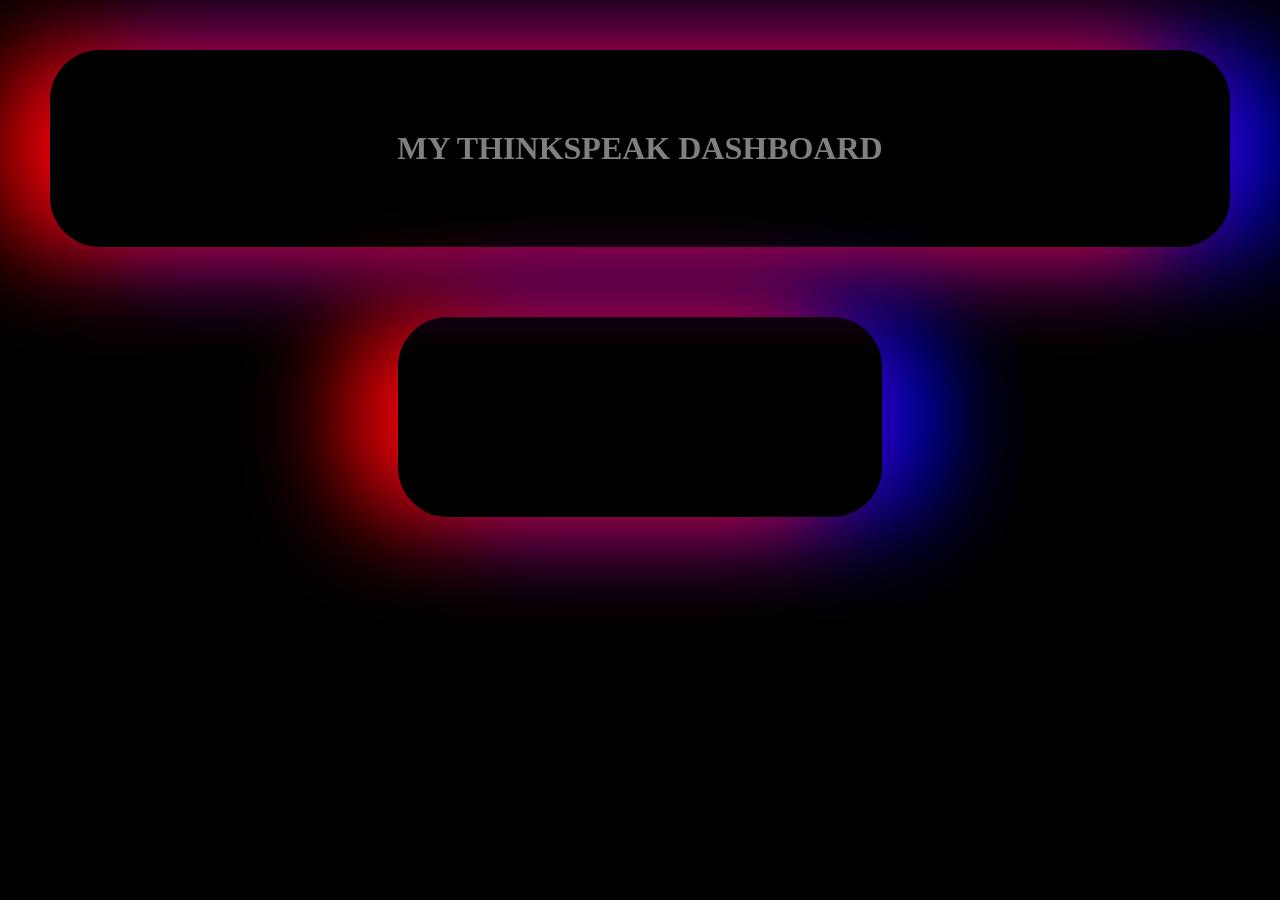
<file: Day-3/public/index.html>
<!DOCTYPE html>
<html lang="en">
<head>
    <meta charset="UTF-8">
    <meta name="viewport" content="width=device-width, initial-scale=1.0">
    <title>Index</title>
    <link rel="stylesheet" href="index.css">
    <script src="index.js"></script>

</head>
<body>
    <h1>MY THINKSPEAK DASHBOARD</h1>
    <div id="parant">
        <div id="thingspakdata"></div>
    </div>
</body>
</html>
</file>
<file: Day-3/public/index.css>
*{
    margin: 0px;
    padding: 0px;
}
body{
    /* background-image: url(media/panther.png);
    background-size: cover; */
    background-color: black;
    color: grey;
}
h1{
    text-align: center;
    padding: 80px 20px;
    margin: 50px;
    border-radius: 50px;
    box-shadow: -50px 0px 100px red,50px 0px 100px blue;
    /* background-color: gray; */
}
h1:hover{
    color: white;
    cursor: pointer;
}
#parant{
    display: flex;
    justify-content: center;
    /* background-color: cyan; */
}
#thingspakdata{
    width: 30%;
    text-align: center;
    padding: 100px 50px;
    font-size: 40px;
    box-shadow: -50px 0px 100px red,50px 0px 100px blue;
    border-radius: 50px;
    margin: 20px;
    /* background-color: red; */
}
#thingspakdata:hover{
    color: white;
    cursor: pointer;
}
</file>
